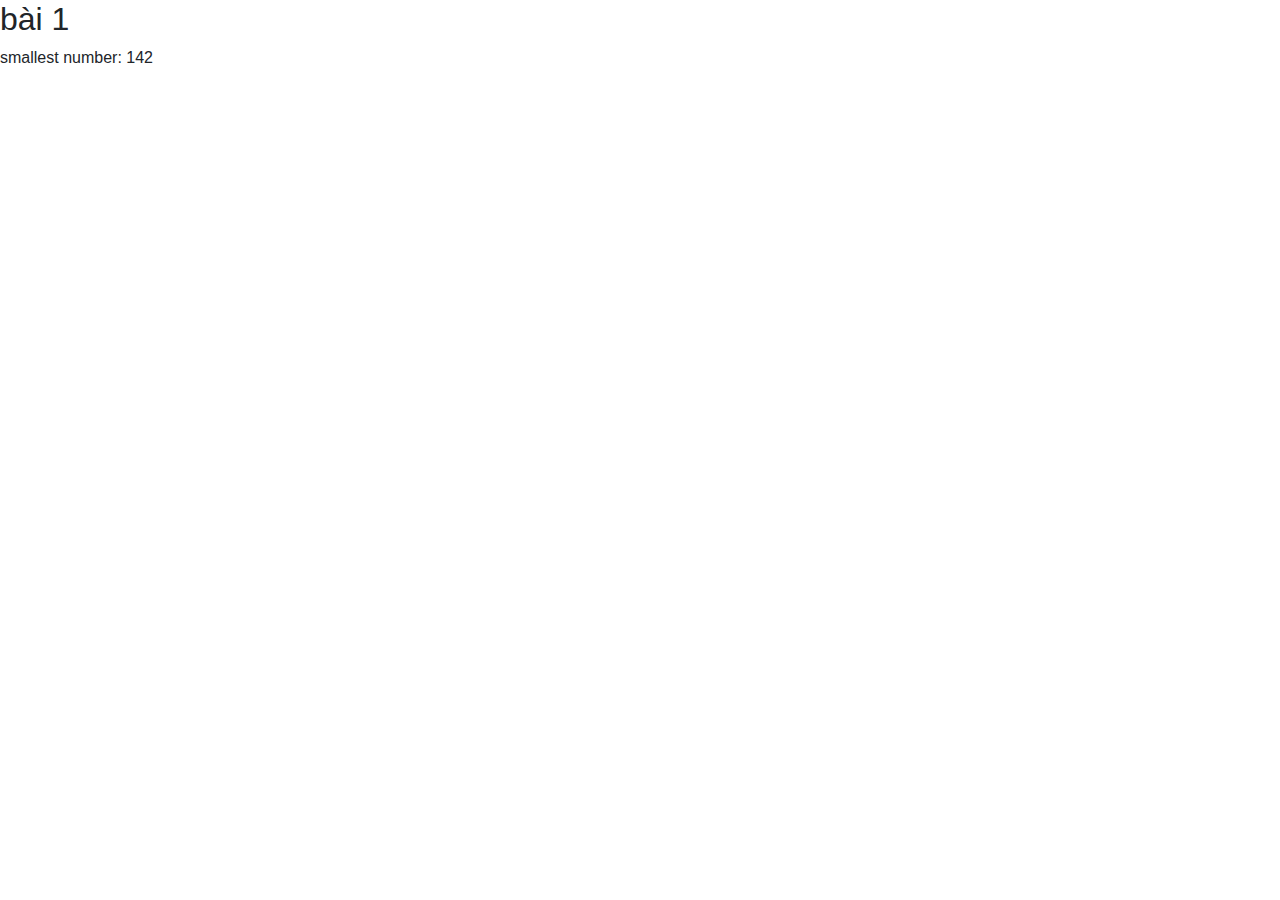
<file: bài 1/index.html>
<!doctype html>
<html lang="en">
  <head>
    <title>Title</title>
    <!-- Required meta tags -->
    <meta charset="utf-8">
    <meta name="viewport" content="width=device-width, initial-scale=1, shrink-to-fit=no">

    <!-- Bootstrap CSS -->
    <link rel="stylesheet" href="https://stackpath.bootstrapcdn.com/bootstrap/4.3.1/css/bootstrap.min.css" integrity="sha384-ggOyR0iXCbMQv3Xipma34MD+dH/1fQ784/j6cY/iJTQUOhcWr7x9JvoRxT2MZw1T" crossorigin="anonymous">
  </head>
  <body>
      <h2>bài 1</h2>
      <div id="result_1"></div>

    <!-- Optional JavaScript -->
    <!-- jQuery first, then Popper.js, then Bootstrap JS -->
    <script src="https://code.jquery.com/jquery-3.3.1.slim.min.js" integrity="sha384-q8i/X+965DzO0rT7abK41JStQIAqVgRVzpbzo5smXKp4YfRvH+8abtTE1Pi6jizo" crossorigin="anonymous"></script>
    <script src="https://cdnjs.cloudflare.com/ajax/libs/popper.js/1.14.7/umd/popper.min.js" integrity="sha384-UO2eT0CpHqdSJQ6hJty5KVphtPhzWj9WO1clHTMGa3JDZwrnQq4sF86dIHNDz0W1" crossorigin="anonymous"></script>
    <script src="https://stackpath.bootstrapcdn.com/bootstrap/4.3.1/js/bootstrap.min.js" integrity="sha384-JjSmVgyd0p3pXB1rRibZUAYoIIy6OrQ6VrjIEaFf/nJGzIxFDsf4x0xIM+B07jRM" crossorigin="anonymous"></script>
    <script src="./index.js"></script>
  </body>
</html>
</file>
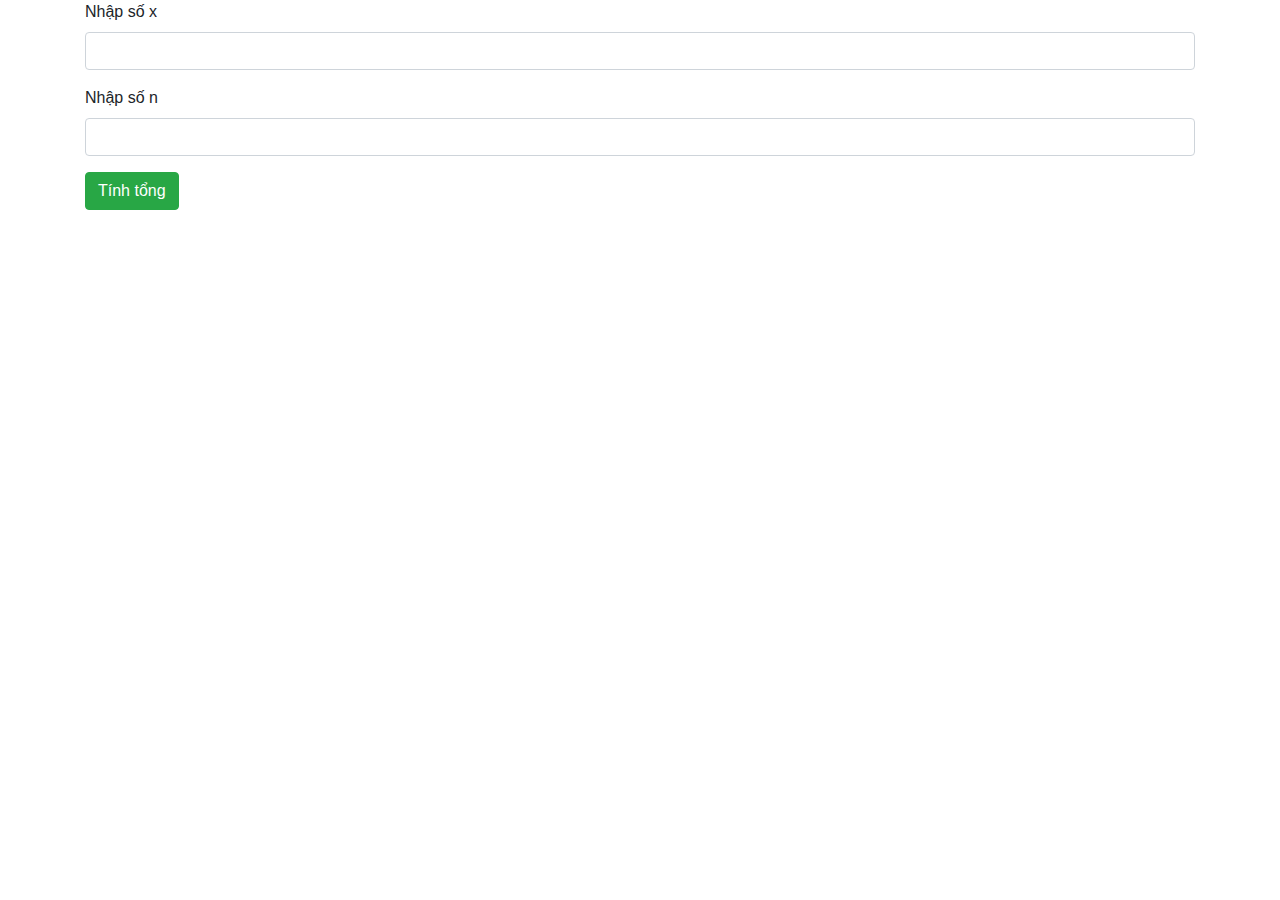
<file: bài 2/index.html>
<!doctype html>
<html lang="en">

<head>
    <title>Title</title>
    <!-- Required meta tags -->
    <meta charset="utf-8">
    <meta name="viewport" content="width=device-width, initial-scale=1, shrink-to-fit=no">

    <!-- Bootstrap CSS -->
    <link rel="stylesheet" href="https://stackpath.bootstrapcdn.com/bootstrap/4.3.1/css/bootstrap.min.css"
        integrity="sha384-ggOyR0iXCbMQv3Xipma34MD+dH/1fQ784/j6cY/iJTQUOhcWr7x9JvoRxT2MZw1T" crossorigin="anonymous">
</head>

<body>
    <div class="container">
        <div class="form-group">
            <label for="">Nhập số x</label>
            <input type="text" class="form-control" id="number-x">
        </div>
        <div class="form-group">
            <label for="">Nhập số n</label>
            <input type="text" class="form-control" id="number-n">
        </div>
        <button class="btn btn-success" onclick="tinhtong()">Tính tổng</button>
        <div id="result"></div>
    </div>
    <!-- Optional JavaScript -->
    <!-- jQuery first, then Popper.js, then Bootstrap JS -->
    <script src="https://code.jquery.com/jquery-3.3.1.slim.min.js"
        integrity="sha384-q8i/X+965DzO0rT7abK41JStQIAqVgRVzpbzo5smXKp4YfRvH+8abtTE1Pi6jizo"
        crossorigin="anonymous"></script>
    <script src="https://cdnjs.cloudflare.com/ajax/libs/popper.js/1.14.7/umd/popper.min.js"
        integrity="sha384-UO2eT0CpHqdSJQ6hJty5KVphtPhzWj9WO1clHTMGa3JDZwrnQq4sF86dIHNDz0W1"
        crossorigin="anonymous"></script>
    <script src="https://stackpath.bootstrapcdn.com/bootstrap/4.3.1/js/bootstrap.min.js"
        integrity="sha384-JjSmVgyd0p3pXB1rRibZUAYoIIy6OrQ6VrjIEaFf/nJGzIxFDsf4x0xIM+B07jRM"
        crossorigin="anonymous"></script>
    <script src="./index.js"></script>
</body>

</html>
</file>
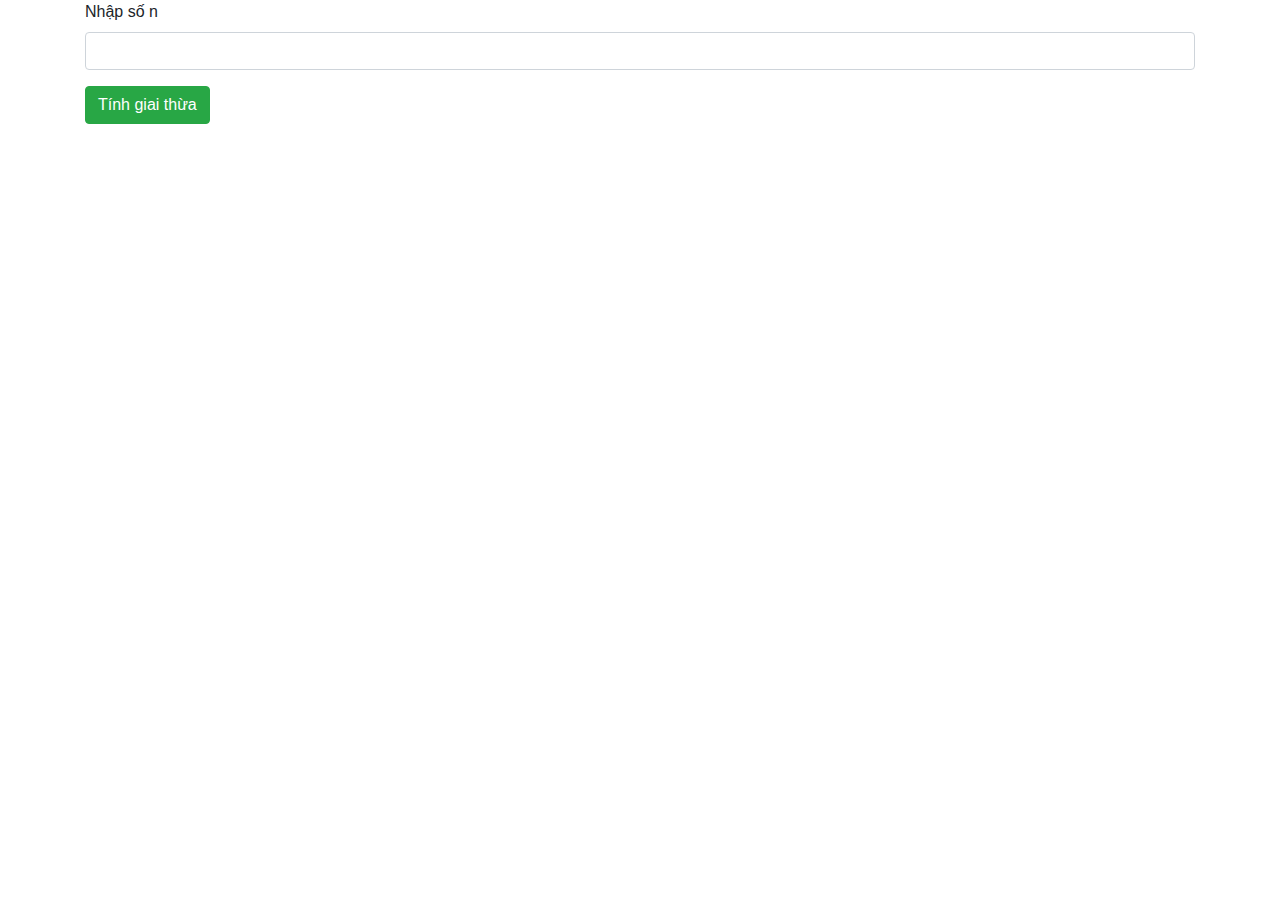
<file: bài 3/index.html>
<!doctype html>
<html lang="en">

<head>
    <title>Bài 3</title>
    <!-- Required meta tags -->
    <meta charset="utf-8">
    <meta name="viewport" content="width=device-width, initial-scale=1, shrink-to-fit=no">

    <!-- Bootstrap CSS -->
    <link rel="stylesheet" href="https://stackpath.bootstrapcdn.com/bootstrap/4.3.1/css/bootstrap.min.css"
        integrity="sha384-ggOyR0iXCbMQv3Xipma34MD+dH/1fQ784/j6cY/iJTQUOhcWr7x9JvoRxT2MZw1T" crossorigin="anonymous">
</head>

<body>
    <div class="container">
        <div class="form-group">
            <label for="">Nhập số n</label>
            <input type="text" class="form-control" id="number-n">
        </div>
        <button class="btn btn-success" onclick="tinhgiaithua()">Tính giai thừa</button>
        <div id="result"></div>
    </div>
    <!-- Optional JavaScript -->
    <!-- jQuery first, then Popper.js, then Bootstrap JS -->
    <script src="https://code.jquery.com/jquery-3.3.1.slim.min.js"
        integrity="sha384-q8i/X+965DzO0rT7abK41JStQIAqVgRVzpbzo5smXKp4YfRvH+8abtTE1Pi6jizo"
        crossorigin="anonymous"></script>
    <script src="https://cdnjs.cloudflare.com/ajax/libs/popper.js/1.14.7/umd/popper.min.js"
        integrity="sha384-UO2eT0CpHqdSJQ6hJty5KVphtPhzWj9WO1clHTMGa3JDZwrnQq4sF86dIHNDz0W1"
        crossorigin="anonymous"></script>
    <script src="https://stackpath.bootstrapcdn.com/bootstrap/4.3.1/js/bootstrap.min.js"
        integrity="sha384-JjSmVgyd0p3pXB1rRibZUAYoIIy6OrQ6VrjIEaFf/nJGzIxFDsf4x0xIM+B07jRM"
        crossorigin="anonymous"></script>
    <script src="./index.js"></script>
</body>

</html>
</file>
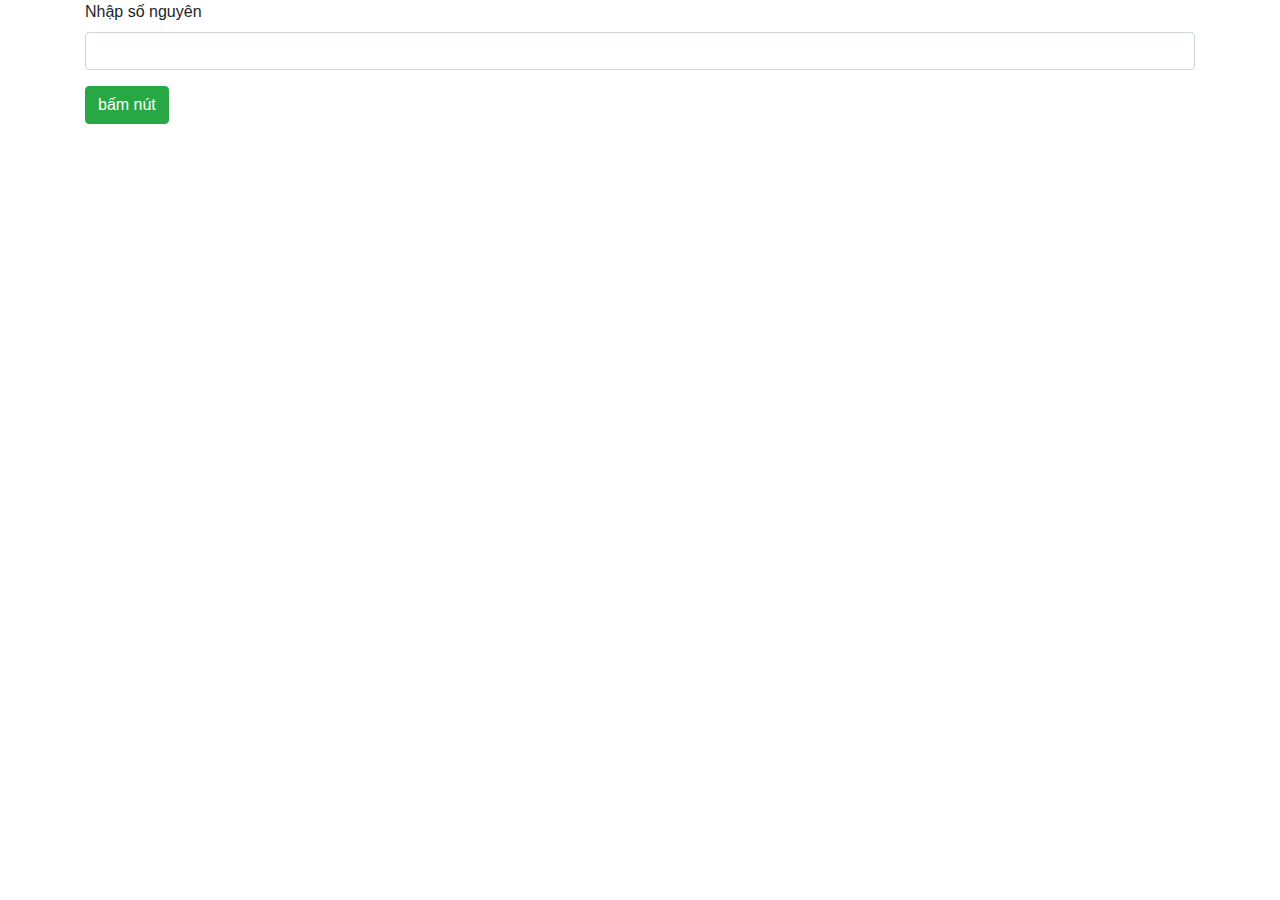
<file: bài 5/index.html>
<!doctype html>
<html lang="en">

<head>
    <title>Bài 5</title>
    <!-- Required meta tags -->
    <meta charset="utf-8">
    <meta name="viewport" content="width=device-width, initial-scale=1, shrink-to-fit=no">

    <!-- Bootstrap CSS -->
    <link rel="stylesheet" href="https://stackpath.bootstrapcdn.com/bootstrap/4.3.1/css/bootstrap.min.css"
        integrity="sha384-ggOyR0iXCbMQv3Xipma34MD+dH/1fQ784/j6cY/iJTQUOhcWr7x9JvoRxT2MZw1T" crossorigin="anonymous">
</head>

<body>
    <div class="container">
        <div class="form-group">
            <label for="">Nhập số nguyên</label>
            <input type="text" class="form-control" id="number">
        </div>
        <button class="btn btn-success" onclick="cacsonguyen()">bấm nút</button>
        <div id="result"></div>
    </div>

    <!-- Optional JavaScript -->
    <!-- jQuery first, then Popper.js, then Bootstrap JS -->
    <script src="https://code.jquery.com/jquery-3.3.1.slim.min.js"
        integrity="sha384-q8i/X+965DzO0rT7abK41JStQIAqVgRVzpbzo5smXKp4YfRvH+8abtTE1Pi6jizo"
        crossorigin="anonymous"></script>
    <script src="https://cdnjs.cloudflare.com/ajax/libs/popper.js/1.14.7/umd/popper.min.js"
        integrity="sha384-UO2eT0CpHqdSJQ6hJty5KVphtPhzWj9WO1clHTMGa3JDZwrnQq4sF86dIHNDz0W1"
        crossorigin="anonymous"></script>
    <script src="https://stackpath.bootstrapcdn.com/bootstrap/4.3.1/js/bootstrap.min.js"
        integrity="sha384-JjSmVgyd0p3pXB1rRibZUAYoIIy6OrQ6VrjIEaFf/nJGzIxFDsf4x0xIM+B07jRM"
        crossorigin="anonymous"></script>
    <script src="./index.js"></script>
</body>

</html>
</file>
